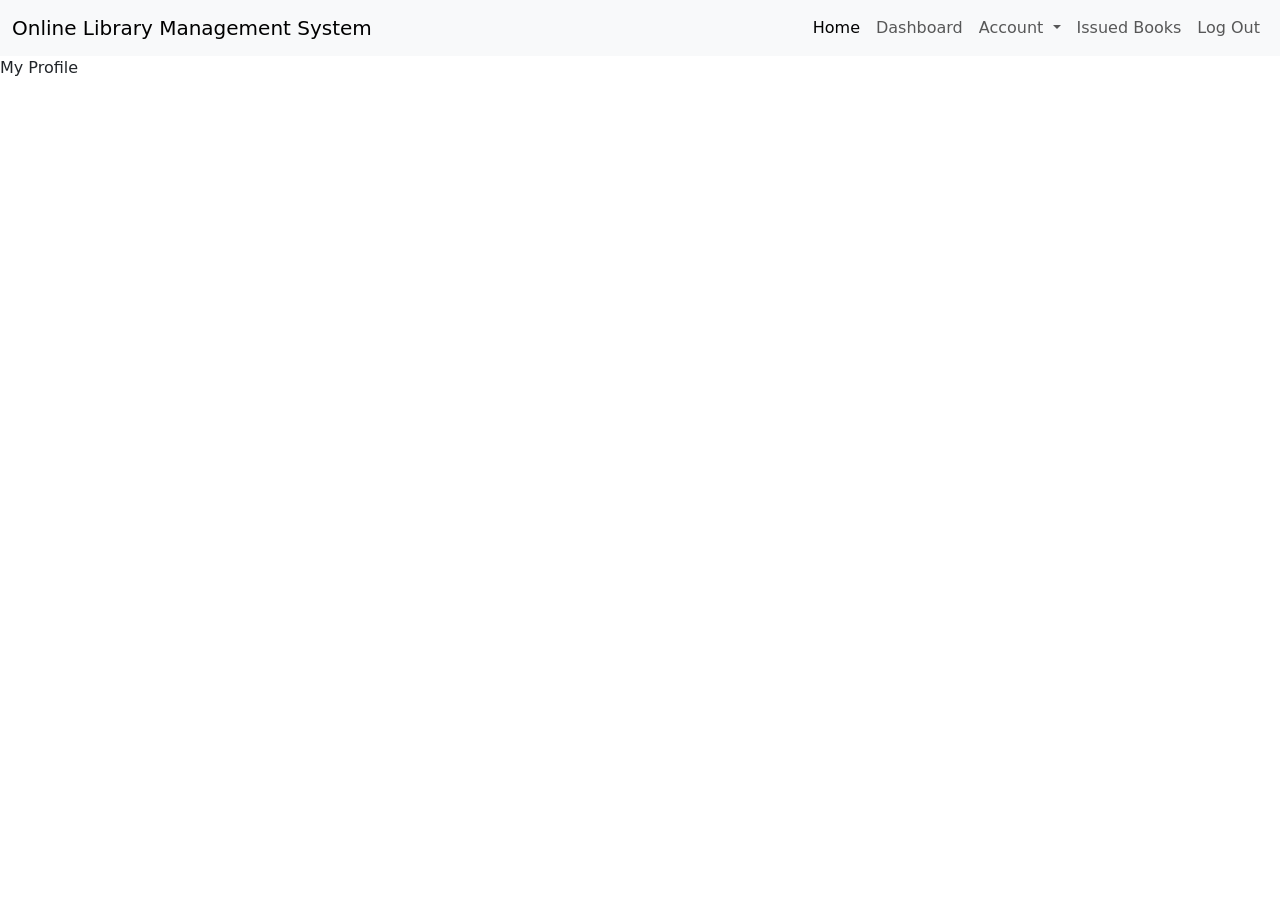
<file: myprofile.html>
<!DOCTYPE html>
<html lang="en">
<head>
    <meta charset="UTF-8">
    <meta http-equiv="X-UA-Compatible" content="IE=edge">
    <meta name="viewport" content="width=device-width, initial-scale=1.0">
    <title>student page</title>
    <link href="https://cdn.jsdelivr.net/npm/bootstrap@5.0.2/dist/css/bootstrap.min.css" rel="stylesheet" integrity="sha384-EVSTQN3/azprG1Anm3QDgpJLIm9Nao0Yz1ztcQTwFspd3yD65VohhpuuCOmLASjC" crossorigin="anonymous">
    <link rel="preconnect" href="https://fonts.googleapis.com">
<link rel="preconnect" href="https://fonts.gstatic.com" crossorigin>
    <link href="https://fonts.googleapis.com/css2?family=Open+Sans&display=swap" rel="stylesheet">
</head>
<body>
<section>
  <nav class="navbar navbar-expand-lg navbar-light bg-light">
      <div class="container-fluid">
        <a class="navbar-brand text-capitalize" href="#">Online Library management system</a>
        <button class="navbar-toggler" type="button" data-bs-toggle="collapse" data-bs-target="#navbarSupportedContent" aria-controls="navbarSupportedContent" aria-expanded="false" aria-label="Toggle navigation">
          <span class="navbar-toggler-icon"></span>
        </button>
        <div class="collapse navbar-collapse" id="navbarSupportedContent">
            <!-- mr-auto = margin right auto, ml-auto = margin left auto
          *In BOOTSTRAP 5 ITS ms-auto to right shift the navbar me-auto means -> margin end -->
          <ul class="navbar-nav ms-auto mb-2 mb-lg-0">
            <li class="nav-item">
              <a class="nav-link active" aria-current="page" href="#">Home</a>
            </li>
            <li class="nav-item">
                <!-- text capitalize is a bootstrap class with capitalize the first letter of the each word -->
              <a class="nav-link text-capitalize" href="#">Dashboard</a>
            </li>
            <li class="nav-item dropdown">
              <a class="nav-link dropdown-toggle" href="#" id="navbarDropdown" role="button" data-bs-toggle="dropdown" aria-expanded="false">
                Account
              </a>
              <ul class="dropdown-menu" aria-labelledby="navbarDropdown">
                <li><a class="dropdown-item" href="#"></a></li>
                <li><a class="dropdown-item" href="#">My Profile</a></li>
                <li><hr class="dropdown-divider"></li>
                <li><a class="dropdown-item" href="#">Change Password</a></li>
              </ul>
            </li>
            <li class="nav-item">
              <!-- text capitalize is a bootstrap class with capitalize the first letter of the each word -->
            <a class="nav-link text-capitalize" href="#">Issued Books</a>
              </li>
            <li class="nav-item">
              <!-- text capitalize is a bootstrap class with capitalize the first letter of the each word -->
            <a class="nav-link text-capitalize" href="#">Log Out</a>
              </li>
          </ul>
        </div>
      </div>
    </nav>
</section>



<section>

    <form action="">

        My Profile


    </form>
</section>

    <script src="https://cdn.jsdelivr.net/npm/bootstrap@5.0.2/dist/js/bootstrap.bundle.min.js" integrity="sha384-MrcW6ZMFYlzcLA8Nl+NtUVF0sA7MsXsP1UyJoMp4YLEuNSfAP+JcXn/tWtIaxVXM" crossorigin="anonymous"></script>
</body>
</html>
</file>
